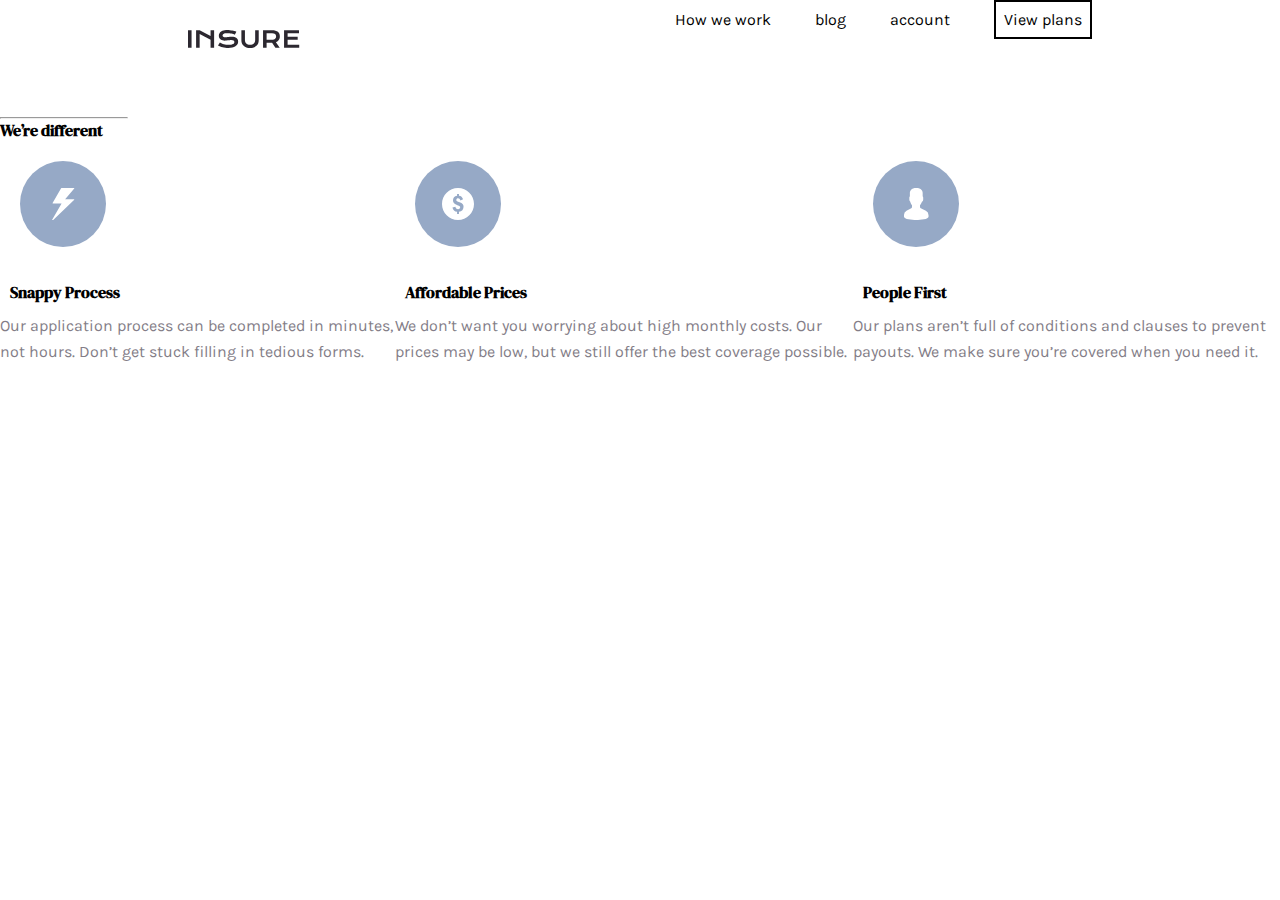
<file: index.html>
<!DOCTYPE html>
<html lang="en">
  <head>
    <meta charset="UTF-8" />
    <meta name="viewport" content="width=device-width, initial-scale=1.0" />
    

    <link rel="stylesheet" href="css/styles.css" />
    
    <link
      href="https://fonts.googleapis.com/css?family=DM+Serif+Display%7CKarla:400,700&display=swap"
      rel="stylesheet"
    />

    <link
      rel="stylesheet"
      href="https://use.fontawesome.com/releases/v5.6.3/css/all.css"
      integrity="sha384-UHRtZLI+pbxtHCWp1t77Bi1L4ZtiqrqD80Kn4Z8NTSRyMA2Fd33n5dQ8lWUE00s/"
      crossorigin="anonymous"
    />
    <link rel="icon" type="image/png" sizes="32x32" href="./images/favicon-32x32.png" />

   
<link href="https://cdn.jsdelivr.net/npm/bootstrap@5.0.0-beta1/dist/css/bootstrap.min.css" rel="stylesheet" integrity="sha384-giJF6kkoqNQ00vy+HMDP7azOuL0xtbfIcaT9wjKHr8RbDVddVHyTfAAsrekwKmP1" crossorigin="anonymous">

    <title>Topshiriq</title>
  </head>

  <body>
    
    <header class="site-navbar">
      <div class="logo-container">
        <a href="#"><img src="images/logo.svg" alt="Insure company logo"/></a>
      </div>


      
      
      <nav id="main-nav">
        <ul>
          <li class="main-nav-item"><a class="t-none"  href="#how-work">How we work</a></li>
          <li class="main-nav-item"><a class="t-none" href="#">blog</a></li>
          <li class="main-nav-item"><a class="t-none" href="#">account</a></li>
          <li class="main-nav-item"> <a class="primary-btn nav-btn t-none href="#plans">View plans</a></li>
            
        </ul>
      </nav>
      
    </header>
  

    
    
  
     <div class="container">   
      <main class="main">
        <div class="main__intro">
          <hr />
          <h1>We’re different</h1>
        </div>
        
        <div class="main__features" id="plans">
          <div class="process">
            <img src="images/icon-snappy-process.svg" alt="Process icon" />
            <h3>Snappy Process</h3>
            <p>
              Our application process can be completed in minutes, not hours. Don’t get stuck
              filling in tedious forms.
            </p>
          </div>
          <div class="prices">
            <img src="images/icon-affordable-prices.svg" alt="Prices icon" />
            <h3>Affordable Prices</h3>
            <p>
              We don’t want you worrying about high monthly costs. Our prices may be low, but we
              still offer the best coverage possible.
            </p>
          </div>
          <div class="people">
            <img src="images/icon-people-first.svg" alt="People icon" />
            <h3>People First</h3>
            <p>
              Our plans aren’t full of conditions and clauses to prevent payouts. We make sure
              you’re covered when you need it.
            </p>
          </div>
        
        
        
      </main>
    </div>

 
       
    <script src="js/scripts.js"></script>
  </body>
</html>
</file>
<file: css/styles.css>
* {
  margin: 0;
  padding: 0;
  box-sizing: border-box;
  font-size: 16px;
}

body {
  font-family: 'Karla', sans-serif;
  overflow-x: hidden;
}

p {
  line-height: 1.6em;
  color: hsl(273, 4%, 51%);
}

h1,
h2,
h3,
h4,
h5,
h6 {
  font-family: 'DM Serif Display', sans-serif;
}
.site-navbar{
  padding-top: 10px;
  display: flex;
  justify-content: space-around;
  text-decoration: none;
}
.main-nav-item{
  padding: 20px;
  display: inline;
  text-decoration: none;
  color: black;
}
.main-nav-item:hover{
  color: aqua;
}
.t-none{
  text-decoration: none;
  color: black;
}
.nav-btn{
  box-shadow: 0px,0px,0px,0px black;
  border: 2px solid black;
  padding: 8px;
  width: 95px;
}
.nav-btn:hover{
  background-color: darkseagreen ;
  color: white;
}
.main__features{
  display: flex;
  justify-content: space-around;
}
hr{
  width: 10%;
}
.main{
 padding-top: 45px;
}
img{
  padding: 20px;
}
h3{
  padding: 10px;
}
</file>
